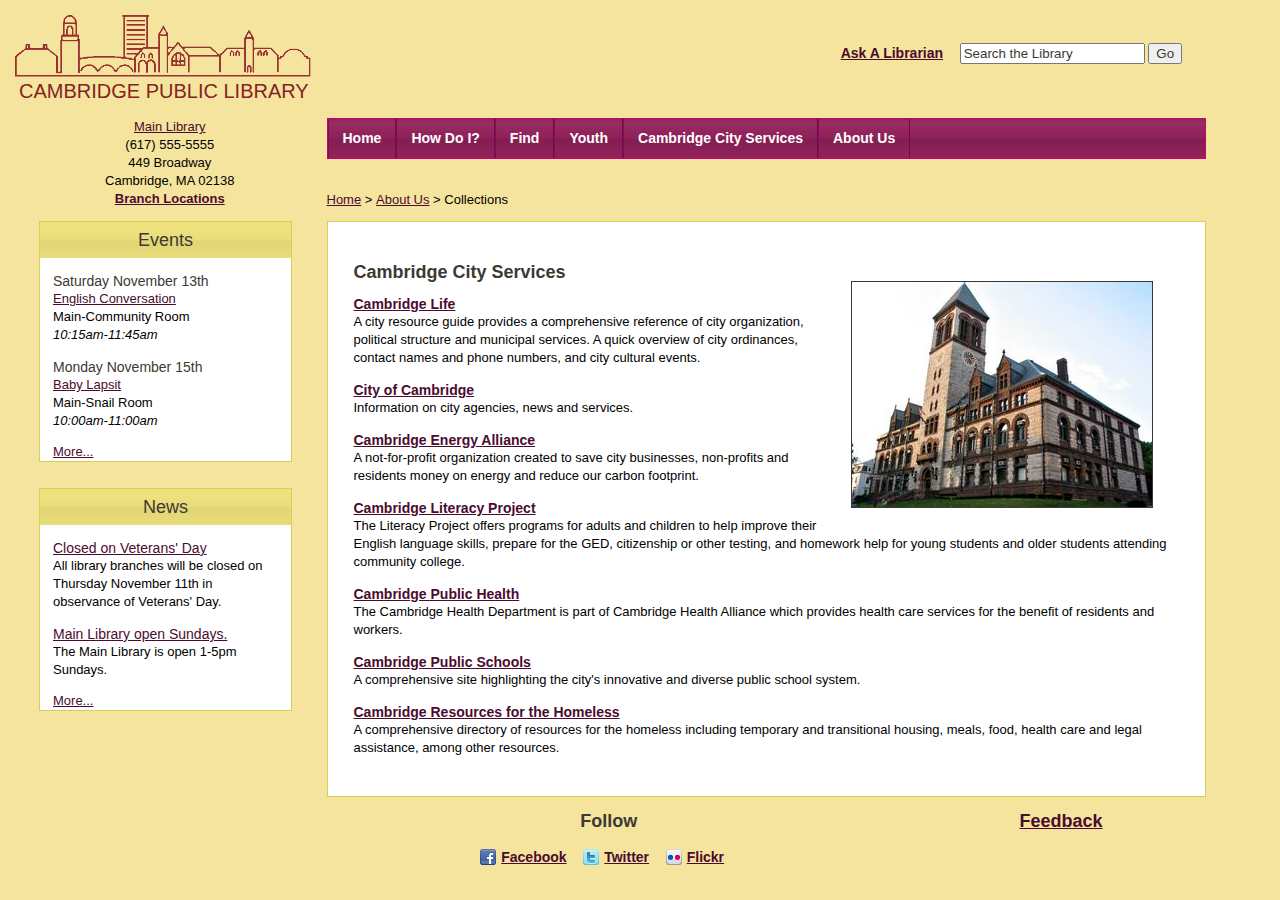
<file: Cambridge/index.html>
<!DOCTYPE html PUBLIC "-//W3C//DTD XHTML 1.1//EN" "http://www.w3.org/TR/xhtml11/DTD/xhtml11.dtd">
<html xmlns="http://www.w3.org/1999/xhtml">
<head>
	<meta http-equiv="content-type" content="text/html; charset=utf-8" />
	<meta name="description" content="The official website for the Cambridge Public Library in Cambridge, MA. On the site you'll find information about the library and its branches, programs and events. You can also access the catalog, articles, and other downloadable materials." />
	<meta name="keywords" content="Library, Libary, Liberry, Libry, Libarary, Public, CPL, Cambridge, Caimbridge, Caimbrige, Cambrige, Massachusetts, MA, Mass, Minuteman, Broadway, Boudreau, Collins, Central Square, O’Neill, O’Connell, Valente, Books, Movies, DVD, DVDs, Book Club, Storytime" />
	<link rel="stylesheet" href="../css/style.css" type="text/css" media="screen" charset="utf-8" />
	<title>Cambridge City Services - Cambridge Public Library</title>
</head>
<body id="cambridge">
	<div id="page">
	<div id="header">
	<!-- Logo Section -->
		<div id="logo">
			<a href="#">
			<img src="../images/logo.gif" width="300" height="64" alt="Cambridge Public Library, Cambridge, MA" />
			</a>
			<h1><a href="#">Cambridge Public Library</a></h1>
		</div>
		<!-- End Logo Section -->
		<!-- Functional Links Section (Ask a Librarian, Search) -->
		<div id="functional">
			<p><a href="#">Ask A Librarian</a> </p>
			<form action="search" method="post" accept-charset="utf-8">
				<p><input type="text" name="Search The Library" value="Search the Library" /></p>
				<p><input type="submit" value="Go" /></p>
			</form>
		</div>
		<!-- End Functional Links -->
	</div>
	<!-- Navigation Section -->
	<div id="nav">
	<!-- Main Branch Address Location -->
		<div id="location">
			<p><a href="#">Main Library</a><br />
			(617) 555-5555<br />
			449 Broadway<br />
			Cambridge, MA 02138<br />		
			<a href="#"><strong>Branch Locations</strong></a></p>
		</div>
		<!-- End Address Location -->
		<!-- Main Navigation Menu -->
		<div id="menu">
			<ul>
				<li class="home"><a href="#">Home</a></li>
				<li class="how"><a href="#">How Do I?</a>
					<ul>
						<li><a href="#">Access online library resources from home?</a></li>
						<li><a href="#">Book a meeting room?</a></li>
						<li><a href="#">Donate materials?</a></li>
						<li><a href="#">Get a Library Card?</a></li>
						<li><a href="#">Get a museum pass?</a></li>
						<li><a href="#">Get materials from other libraries?</a></li>
						<li><a href="#">Get materials delivered to my home?</a></li>
						<li><a href="#">Get online at the Library?</a></li>
						<li><a href="#">Renew library materials from home?</a></li>
					</ul>
				</li>
				<li class="find"><a href="#">Find</a>
					<ul>
						<li><a href="#">Books &amp; eBooks</a></li>
						<li><a href="#">Articles &amp; Electronic Resources</a></li>
						<li><a href="#">Videos, Music, &amp; Audio Books</a></li>
					</ul>
				</li>
				<li class="youth"><a href="#">Youth</a>
					<ul>
						<li><a href="/youth/children">Children</a></li>
						<li><a href="#">Teens</a></li>
					</ul>
				</li>
				<li class="city"><a href="#">Cambridge City Services</a>
					<ul>
						<li><a href="#">City of Cambridge Resources</a></li>
						<li><a href="#">Homeless Directory</a></li>
						<li><a href="#">Literacy Project</a></li>
					</ul>	
				</li>
				<li class="about"><a href="#">About Us</a>
					<ul>
						<li><a href="#">Collections</a></li>
						<li><a href="#">Friends</a></li>
						<li><a href="#">Trustees</a></li>
					</ul>	
				</li>
			</ul>
		</div>
		<!-- End Main Navigation Menu -->
		<!-- Breadcrumb Section -->
		<div id="breadcrumbs">
			<ul>
			<li><a href="/cpl.aspx" title="Cambridge Public Library">Home</a> &gt; </li>
			<li><a href="/cpl.AboutUs.aspx" title="About Us">About Us</a> &gt; </li>
			<li>Collections</li>
			</ul>
		</div>
		<!-- End Breadcrumbs -->
	</div>
	<!-- End Navigation Section -->
	<div id="sidebar">
	<!-- Events Section -->
		<div id="events">
		<h2>Events</h2>
		<ul>
			<li>
				<h3>Saturday November 13th</h3>
			<ul>
				<li>
					<p><a href="#">English Conversation</a></p>
					<p class="location"> Main-Community Room</p>
					<p class="time">10:15am-11:45am</p>
				 </li>
			</ul>
			</li>
			<li>
				 <h3>Monday November 15th</h3>
			<ul>
				<li>
					<p><a href="#">Baby Lapsit</a></p>
					<p class="location"> Main-Snail Room</p>
					<p class="time">10:00am-11:00am</p>
				</li>
				<li>
					<p><a href="#">More...</a></p>
				</li>
			</ul>
			</li>
		</ul>
	</div>
	<!-- End Events Section -->
	<!-- News Section -->
	<div id="news">
	<h2>News</h2>
		<ul>
			<li>
				<h3><a href="#">Closed on Veterans' Day</a></h3>
				<p>All library branches will be closed on Thursday November 11th in observance of Veterans' Day.</p>
			</li>
			<li class="last">
				<h3><a href="#">Main Library open Sundays.</a></h3>
				<p>The Main Library is open 1-5pm Sundays.</p>
			</li>
			<li>
				<p><a href="#">More...</a></p>
			</li>
		</ul>
	</div>
	<!-- End News Section -->
	</div>
	<!-- End Sidebar -->
		<div id="main">
	<!-- Content of the Page -->
		<div id="content">
			<h2>Cambridge City Services</h2>
			<img alt="Cambridge City Hall" src="../images/cityhall.jpg" class="right" width="300" height="225" />
			<h3> <a href="http://www.cambridgema.gov/~/media/Files/publicinformationoffice/thecambridgelifemagazineandcityresourceguide/CambridgeLife_2010_2011.ashx"> Cambridge Life</a></h3>
			<p>A city resource guide provides a comprehensive reference of city organization, political structure and municipal services.  A quick overview of city ordinances, contact names and phone numbers, and city cultural events.</p>
			<h3> <a href="http://www.cambridgema.gov/">City of Cambridge</a></h3>
			Information on city agencies, news and services.
			<h3> <a href="http://cambridgeenergyalliance.org/">Cambridge Energy Alliance</a> </h3>
			<p>A not-for-profit organization created to save city businesses, non-profits and residents money on energy and reduce our carbon footprint.</p>
			<h3> <a href="http://www.cambridgema.gov/cpl/Services/theliteracyproject.aspx">Cambridge Literacy Project</a> </h3>
			<p>The Literacy Project offers programs for adults and children to help improve their English language skills, prepare for the GED, citizenship or other testing, and homework help for young students and older students attending community college. </p>
			<h3> <a href="http://www.cambridgepublichealth.org/">Cambridge Public Health</a> </h3>
			<p>The Cambridge Health Department is part of Cambridge Health Alliance which provides health care services for the benefit of residents and workers.</p>
			<h3> <a href="http://www2.cpsd.us/">Cambridge Public Schools</a> </h3>
			<p>A comprehensive site highlighting the city's innovative and diverse public school system.</p>
			<h3> <a href="http://www.tinyurl.com/CambridgeHomelessResources">Cambridge Resources for the Homeless</a> </h3>
			<p>A comprehensive directory of resources for the homeless including temporary and transitional housing, meals, food, health care and legal assistance, among other resources.</p>
			</div>
			<!-- End Content -->
		</div>
		<!-- End Main-->
		<!-- Footer Section -->
		<div id="footer">
			<div id="follow">
				<h2>Follow</h2>
				<p id="facebook"><a href="http://www.facebook.com/cambridgepl">Facebook</a></p>
				<p id="twitter"><a href="http://www.twitter.com/cambridgepl">Twitter</a></p>
				<p id="flickr"><a href="http://www.flickr.com/cambridgepl">Flickr</a></p>
			</div>
			<div id="feedback">
				<h2><a href="#">Feedback</a></h2>
			</div>
		</div>
		<!-- End Footer -->
	</div>
	</body>
</html>
</file>
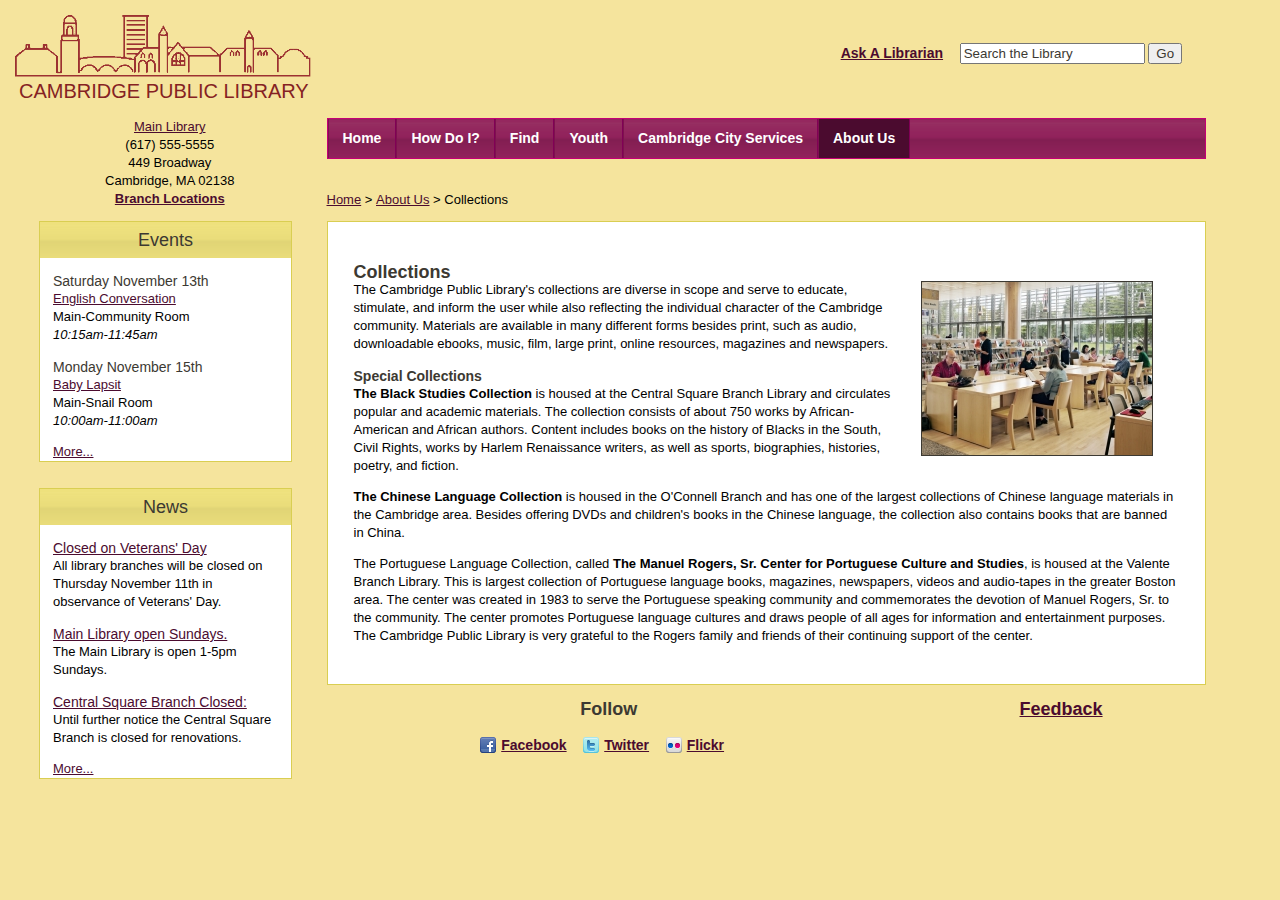
<file: about-us.html>
<!DOCTYPE html PUBLIC "-//W3C//DTD XHTML 1.1//EN" "http://www.w3.org/TR/xhtml11/DTD/xhtml11.dtd">
<html xmlns="http://www.w3.org/1999/xhtml">
<head>
	<meta http-equiv="content-type" content="text/html; charset=utf-8" />
	<meta name="description" content="The official website for the Cambridge Public Library in Cambridge, MA. On the site you'll find information about the library and its branches, programs and events. You can also access the catalog, articles, and other downloadable materials.">
	<meta name=”keywords” content=”Library, Libary, Liberry, Libry, Libarary, Public, CPL, Cambridge, Caimbridge, Caimbrige, Cambrige, Massachusetts, MA, Mass, Minuteman, Broadway, Boudreau, Collins, Central Square, O’Neill, O’Connell, Valente, Books, Movies, DVD, DVDs, Book Club, Storytime”>
	<link rel="stylesheet" href="css/style.css" type="text/css" media="screen" charset="utf-8" />
	<title>About Us - Cambridge Public Library</title>
</head>
<body id="about">
	<div id="page">
	<div id="header">
	<!-- Logo Section -->
		<div id="logo">
			<a href="#">
			<img src="images/logo.gif" width="300" height="64" alt="Cambridge Public Library, Cambridge, MA" />
			</a>
			<h1><a href="#">Cambridge Public Library</a></h1>
		</div>
		<!-- End Logo Section -->
		<!-- Functional Links Section (Ask a Librarian, Search) -->
		<div id="functional">
			<p><a href="#">Ask A Librarian</a> </p>
			<form action="search" method="post" accept-charset="utf-8">
				<p><input type="text" name="Search The Library" value="Search the Library" /></p>
				<p><input type="submit" value="Go" /></p>
			</form>
		</div>
		<!-- End Functional Links -->
	</div>
	<!-- Navigation Section -->
	<div id="nav">
	<!-- Main Branch Address Location -->
		<div id="location">
			<p><a href="#">Main Library</a><br />
			(617) 555-5555<br />
			449 Broadway<br />
			Cambridge, MA 02138<br />		
			<a href="#"><strong>Branch Locations</strong></a></p>
		</div>
		<!-- End Address Location -->
		<!-- Main Navigation Menu -->
		<div id="menu">
			<ul>
				<li class="home"><a href="#">Home</a></li>
				<li class="how"><a href="#">How Do I?</a></li>
				<li class="find"><a href="#">Find</a></li>
				<li class="youth"><a href="#">Youth</a></li>
				<li class="city"><a href="#">Cambridge City Services</a></li>
				<li class="about"><a href="#">About Us</a></li>
			</ul>
		</div>
		<!-- End Main Navigation Menu -->
		<!-- Breadcrumb Section -->
		<div id="breadcrumbs">
			<ul>
			<li><a href="/cpl.aspx" title="Cambridge Public Library">Home</a> &gt; </li>
			<li><a href="/cpl.AboutUs.aspx" title="About Us">About Us</a> &gt; </li>
			<li>Collections</li>
			</ul>
		</div>
		<!-- End Breadcrumbs -->
	</div>
	<!-- End Navigation Section -->
	<div id="sidebar">
	<!-- Events Section -->
		<div id="events">
		<h2>Events</h2>
		<ul>
			<li>
				<h3>Saturday November 13th</h3>
			<ul>
				<li>
					<p><a href="#">English Conversation</a></p>
					<p class="location"> Main-Community Room</p>
					<p class="time">10:15am-11:45am</p>
				 </li>
			</ul>
			</li>
			<li>
				 <h3>Monday November 15th</h3>
			<ul>
				<li>
					<p><a href="#">Baby Lapsit</a></p>
					<p class="location"> Main-Snail Room</p>
					<p class="time">10:00am-11:00am</p>
				</li>
				<li>
					<p><a href="#">More...</a></p>
				</li>
			</ul>
			</li>
		</ul>
	</div>
	<!-- End Events Section -->
	<!-- News Section -->
	<div id="news">
	<h2>News</h2>
		<ul>
			<li>
				<h3><a href="#">Closed on Veterans' Day</a></h3>
				<p>All library branches will be closed on Thursday November 11th in observance of Veterans' Day.</p>
			</li>
			<li>
				<h3><a href="#">Main Library open Sundays.</a></h3>
				<p>The Main Library is open 1-5pm Sundays.</p>
			</li>
			<li class="last">
				<h3><a href="#">Central Square Branch Closed:</a></h3>
				<p>Until further notice the Central Square Branch is closed for renovations.</p>
			</li>
			<li>
				<p><a href="#">More...</a></p>
			</li>
		</ul>
	</div>
	<!-- End News Section -->
	</div>
	<!-- End Sidebar -->
		<div id="main">
	<!-- Content of the Page -->
		<div id="content">
			<h2>Collections</h2>
			<img class="right" src="images/collections.jpg" width="230" height="173" alt="photo of reading room"/>
			<p>The Cambridge Public Library's collections are diverse in scope and serve to educate, stimulate, and inform the user while also reflecting the individual character of the Cambridge community. Materials are available in many different forms besides print, such as audio, downloadable ebooks, music, film, large print, online resources, magazines and newspapers. </p>
			<h3>Special Collections</h3>
			<p> <strong>The Black Studies Collection</strong> is housed at the Central Square Branch Library and circulates popular and academic materials. The collection consists of about 750 works by African-American and African authors. Content includes books on the history of Blacks in the South, Civil Rights, works by Harlem Renaissance writers, as well as sports, biographies, histories, poetry, and fiction. </p>
			<p> <strong>The Chinese Language Collection</strong> is housed in the O'Connell Branch and has one of the largest collections of Chinese language materials in the Cambridge area. Besides offering DVDs and children's books in the Chinese language, the collection also contains books that are banned in China.</p>
			<p> The Portuguese Language Collection, called <strong>The Manuel Rogers, Sr. Center for Portuguese Culture and Studies</strong>, is housed at the Valente Branch Library. This is largest collection of Portuguese language books, magazines, newspapers, videos and audio-tapes in the greater Boston area. The center was created in 1983 to serve the Portuguese speaking community and commemorates the devotion of Manuel Rogers, Sr. to the community. The center promotes Portuguese language cultures and draws people of all ages for information and entertainment purposes.  The Cambridge Public Library is very grateful to the Rogers family and friends of their continuing support of the center.</p>
		</div>
			<!-- End Content -->
		</div>
		<!-- End Main-->
		<!-- Footer Section -->
		<div id="footer">
			<div id="follow">
				<h2>Follow</h2>
				<p id="facebook"><a href="http://www.facebook.com/cambridgepl">Facebook</a></p>
				<p id="twitter"><a href="http://www.twitter.com/cambridgepl">Twitter</a></p>
				<p id="flickr"><a href="http://www.flickr.com/cambridgepl">Flickr</a></p>
			</div>
			<div id="feedback">
				<h2><a href="#">Feedback</a></h2>
			</div>
		</div>
		<!-- End Footer -->
	</div>
	</body>
</html>
</file>
<file: css/style.css>
/* Basic Layout */
body {
	margin: 0;
}
#page {
  min-width: 900px;
  padding: 1em;
}
div { 
  float: left;
}
#header, #nav{
  width: 100%;
}
#functional {
	width: 33%;
}
#logo {
	width: 66%;
}
#feedback, #follow {
  width: 50%;
}
#location, #sidebar {
  width: 25%;
}
#menu, #main, #breadcrumbs, #footer {
	width: 70%;
}
/* Colors */
body {
	background: #f5e49D;
}
a {
  color: #4B0B2F;
}
a:hover {
	text-decoration: underline;
}
#logo h1 a {
  color: #852223;
  text-decoration: none;
}
h1, h2, h3, h4, h5, h6, input, #sidebar h2 a {
  color: #3C3932;
}
#sidebar h2 a {
  text-decoration: none;
}
#sidebar h2 a:hover {
  text-decoration: underline;
}
#menu {
	background: #7D124E url(../images/menu.png);
}
#menu {
  border: 1px solid #C40075;
}
#menu a:link, #menu a:visited {
  color: #FFF;
  text-decoration: none;
  border-right: 1px solid #810056;
  border-left: 1px solid #7D124E;
}
#menu li:hover > a, #menu li:hover ul {
	background-color:#4B0B2F;
}
#menu li:hover ul a {
  border: none;
}
/*#menu li:hover > a:link, #menu li:hover > a:hover, #menu li:hover > a:visited {
  border: 1px;
}*/
#menu li:hover ul {
  border-bottom: 1px solid #C40075;
  border-left: 1px solid #C40075;
  border-right: 1px solid #C40075;
}
#menu a:hover {color: #D7C162;}
/*#menu li ul li:hover > a {color: #D7C162;}*/
#home #menu li.home a:link,
#home #menu li.home a:visited,
#how #menu li.how a:link,
#find #menu li.find a:link,
#youth #menu li.youth a:link,
#city #menu li.city a:link,
#about #menu li.about a:link,
#how #menu li.how a:visited,
#find #menu li.find a:visited,
#youth #menu li.youth a:visited,
#city #menu li.city a:visited,
#about #menu li.about a:visited {background: #4B0B2F;}

#main, #news, #events {
	background-color: #FFF;
	border: 1px solid #D9CE52;
}
#content img {
  border: 1px solid #3C3932;
}
.aside {
  background: #eee;
  border: 1px solid #ddd;
}
#logo img {
  border:none;
}
#sidebar h2 {
	background: #EADF59 url(../images/sidebar_hdr.png);
}
.required {
  color: red;
  font-style: italic;
}
/* Typography */
body {
	font: normal 13px/18px Helvetica, Arial, sans-serif;
}
h2, h3, h4, h5, h6 {
	margin-bottom: 0;
}
#sidebar h2, #sidebar h3 {
  font-weight: normal;
}
h1 { 
	text-transform: uppercase; 
	font-weight: normal;
	font-size: 24px;
}
h2 {
	font-size: 18px;
}
h3 {
	font-size: 14px;
}
h4, #suggestion h3 {
	font-size: 13px;
}
h5 {
	font-size: 11px;
	text-transform: uppercase;
}
p {
	margin-top: 0;
}
#menu a, #functional a, #footer p a {
	font-size: 14px;
	font-weight: bold;
}
#suggestion ul {
  list-style:none;
}
#suggestion ul li {
  padding-bottom: 1.5em;
}
#menu li:hover ul li a {
  font-size: 13px;
  font-weight: normal;
}
/* Logo Layout */
#logo h1 { 
	margin: 0;
	padding-left: .3em; 
	font-size: 20px;
}
/* Functional Links Layout */
#functional p, #functional form {
	display: inline;
}
#functional {
	padding: 2.3em 0 2.3em 0;
}
#functional form {
	padding-left: 1em;
}
/* Location and Navigation Layout */
#location {
	text-align: center;
}
#nav, #menu {
	margin-top: 1.384em;
}
#menu {
  margin: 0;
  padding: 0;
}
#menu ul {
	margin: 0; 
	padding: 0; 
	list-style: none;
}
#menu a {
	display: block;
	padding: 0.75em 1em 0.75em 1em;
}
#menu li {
  float: left;
}
#menu li ul {
  position: absolute;
  left: -999em;
}
#menu li:hover ul {
  left: auto;
  width: 14em;
}
#menu li:hover ul a {
  padding:0.5em 1em 0.5em 1em;
  width: 12em;
}
/* Breadcrumbs Layout */
#breadcrumbs ul {
	margin: 2em 0 0 0;
	padding: 0.5em 0 0.5em 0; 
}
#breadcrumbs li {
	list-style-type: none;
	display: inline;
}
/* Sidebar Layout */
#sidebar h2 {
	margin: 0;
	padding: 0.5em;
	text-align: center;
}
#sidebar ul {
	margin: 0; 
	padding: 0 1em 0 1em;
}
#sidebar ul li ul {
	padding-left: 0;
}
#sidebar li {
	list-style-type: none;
	margin: 0;
}
#sidebar li h4, #sidebar li p {
	margin: 0;
}
#sidebar li h4 {
	margin-top: 1em;
}
#sidebar li p.time, #sidebar li.last {
	margin-bottom: 1em;
}
p.time {
	font-style: italic;
}
#events, #news {
	margin: 0 2em 2em 2em;
	width: 80%;
}
/* Main Content Layout */
#content {
	padding: 2em;
}
#content img {
	margin: 0 2em 2em 2em;
}
.right {
	float: right;
}
.left {
  float: left;
}
.clear {
  clear:both;
}
.clear-left {
  clear:left;
}
/* Aside Layout */
.aside {
  width: 200px;
  margin: 0 2em 0 2em;
  padding: 0 1em 0 1em;
}
/* Footer Layout */
#footer {
  float: right;
}
#footer h2 {
	margin-bottom: 1em;
}
#footer {
	text-align: center;
}
#footer a {
	padding-left: 1.5em;
}
#footer p {
	margin-right: 1em;
	display: inline;
}
#facebook a {
	background: url("../images/facebook_16.png") no-repeat top left;
}
#twitter a {
	background: url("../images/twitter_16.png") no-repeat top left;
}
#flickr a {
	background: url("../images/flickr_16.png") no-repeat top left;
}
/* HOME LAYOUT */
#home #main {
  background: transparent;
  border: none;
  margin-top: -3em;
}
#home #main #content {
  width: 608px;
  padding: 0;
  margin: 0 auto;
  float: none;
}
#home img {
  border: 2px solid #f5e49D;
  margin: 0px;
  padding: none;
}
#home img.youth {
  border-top: 2px solid #f5e49D;
  margin-top: 2px;
}
#home #content img:hover {
  border-color: #7D124E;
}
/* Catalog Quick Search Layout */
#catalog {
  float: left;
  padding: 1em 0 3em 0 ;
  margin: 1em 0 1em 0;
  background: url(../images/mln_white.gif) no-repeat left top;
}
fieldset {
  display:none;
}
/* News & Events Post Layout */
.post {
  width: 100%;
  border-bottom: 1px solid #ddd;
  padding-bottom: 1em;
  margin-bottom: 1em;
}
.post p.location, .post p.time {
  margin-bottom: 0;
}
.post p {
  width: 80%;
}
</file>
